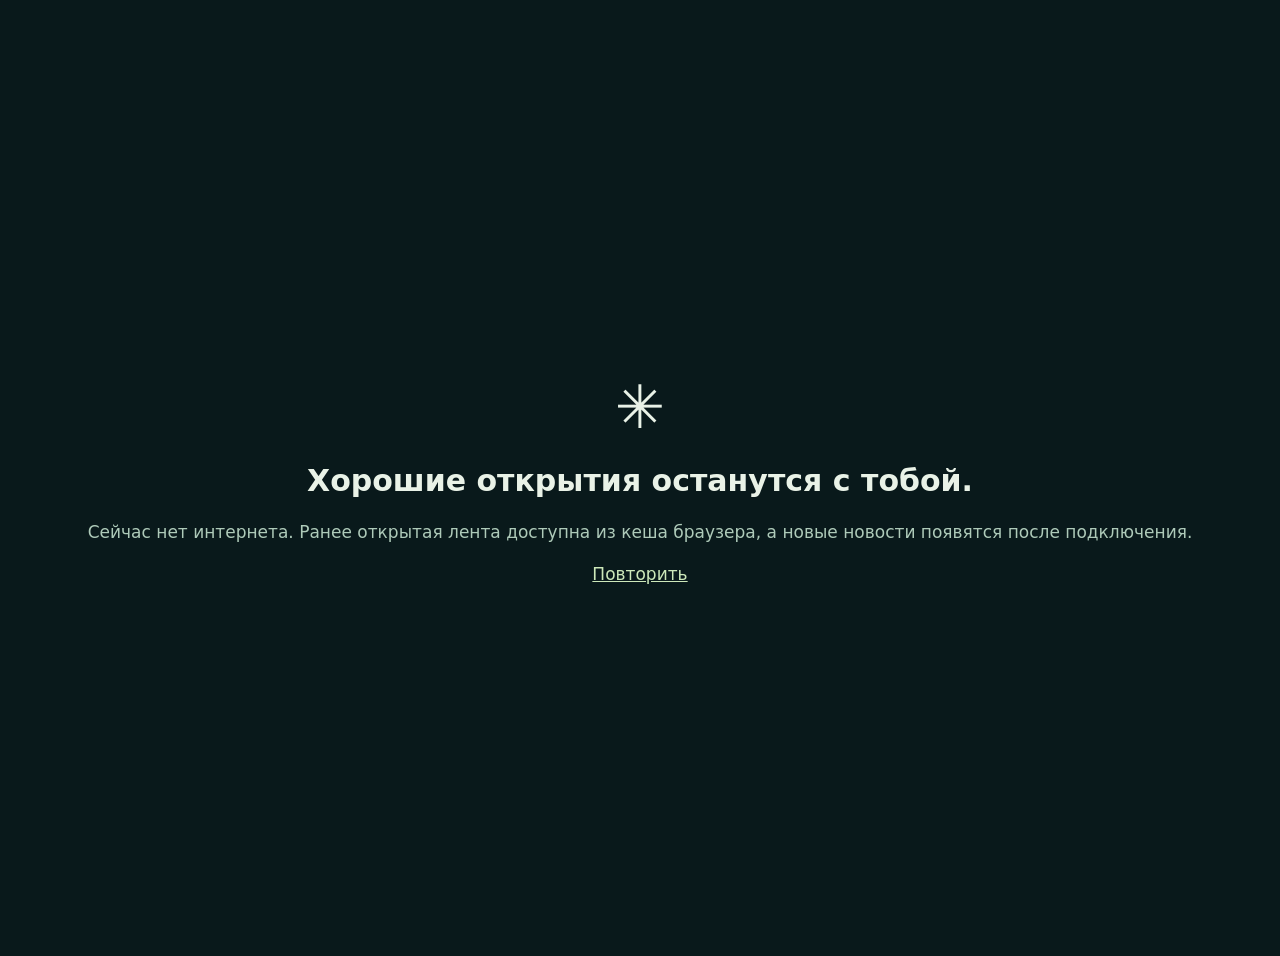
<file: static/offline.html>
<!doctype html><html lang="ru"><head><meta charset="utf-8"><meta name="viewport" content="width=device-width,initial-scale=1"><meta name="theme-color" content="#09191b"><title>Нет соединения — Хорошие открытия</title><style>body{background:#09191b;color:#e9f2e7;font:17px system-ui;margin:0;min-height:100dvh;display:grid;place-items:center;text-align:center;padding:28px}h1{font-size:30px}p{color:#aecab9;line-height:1.7}a{color:#cde8ba}</style></head><body><main><div style="font-size:60px">✳</div><h1>Хорошие открытия останутся с тобой.</h1><p>Сейчас нет интернета. Ранее открытая лента доступна из кеша браузера, а новые новости появятся после подключения.</p><a href="./">Повторить</a></main></body></html>
</file>
